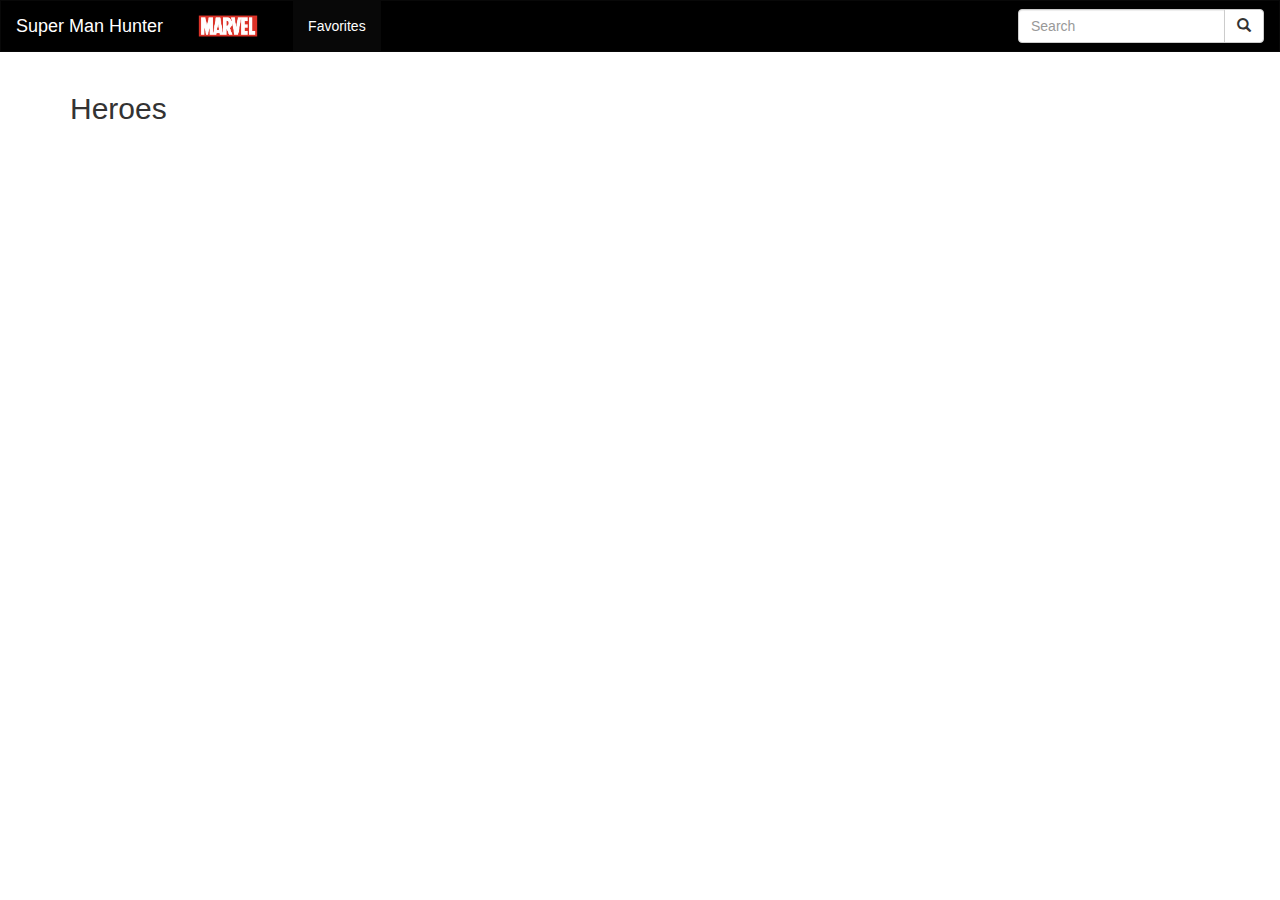
<file: index.html>
<!DOCTYPE html>
<html lang="en">

<head>
    <title>Superman Hunter</title>
    <meta charset="utf-8">
    <meta name="viewport" content="width=device-width, initial-scale=1">
    <link rel="stylesheet" href="https://maxcdn.bootstrapcdn.com/bootstrap/3.4.1/css/bootstrap.min.css">
    <link rel="stylesheet" href="./style.css">
    <script src="https://ajax.googleapis.com/ajax/libs/jquery/3.6.4/jquery.min.js"></script>
    <script src="https://maxcdn.bootstrapcdn.com/bootstrap/3.4.1/js/bootstrap.min.js"></script>
</head>

<body>
    <header>
        <nav class="navbar navbar-inverse nav-border">
            <div class="container-fluid">
                <div class="navbar-header">
                    <a class="navbar-brand" href="index.html">Super Man Hunter</a>
                    <a class="navbar-brand navbar-brand-centered" href="index.html">
                        <img src="./images/logo2.webp" class="logo" alt="Logo">
                    </a>
                </div>
                <ul class="nav navbar-nav">
                    <li class="active"><a href="index.html?showFavorites=true">Favorites</a></li>
                </ul>
                <form class="navbar-form navbar-right">
                    <div class="input-group">
                        <input type="text" class="form-control" placeholder="Search" name="search">
                        <div class="input-group-btn">
                            <button class="btn btn-default" type="submit">
                                <i class="glyphicon glyphicon-search"></i>
                            </button>
                        </div>
                    </div>
                </form>
            </div>
        </nav>

    </header>
    <main>
        <!-- show serach results -->
        <div class="container search-results" id="searchResults"></div>

        <!-- list of heroes -->
        <section id="hero" >
            <div class="container">
                <div class="section-title">
                    <h2 id="title">Heroes</h2>
                </div>
                <div id="heroesContainer"></div>
            </div>
        </section>

        <!-- Bootstrap Modal to show if there is no hero  -->
        <div class="modal fade" id="searchModal" tabindex="-1" role="dialog" aria-labelledby="searchModalLabel">
            <div class="modal-dialog" role="document">
                <div class="modal-content">
                    <div class="modal-header">
                        <button type="button" class="close" data-dismiss="modal" aria-label="Close">
                            <span aria-hidden="true">&times;</span>
                        </button>
                        <h4 class="modal-title" id="searchModalLabel">Search Results</h4>
                    </div>
                    <div class="modal-body" id="searchModalBody">
                        <p>No data found.</p>
                    </div>
                </div>
            </div>
        </div>

    </main>
    <script src="./js/main.js"></script>
    <script src="./js/search.js"></script>
</body>

</html>
</file>
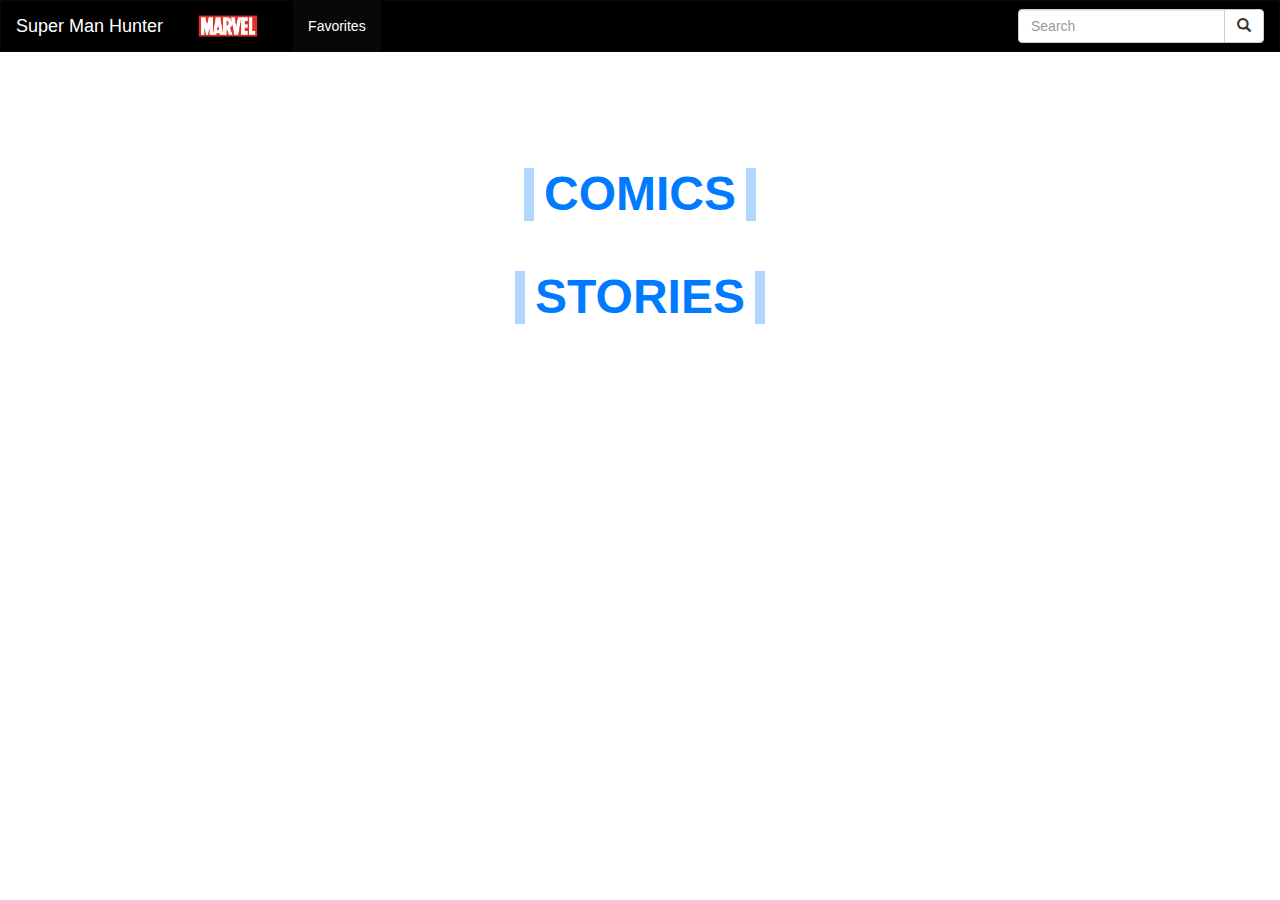
<file: detail.html>
<!DOCTYPE html>
<html lang="en">

<head>
    <title>Superman Hunter</title>
    <meta charset="utf-8">
    <meta name="viewport" content="width=device-width, initial-scale=1">
    <link rel="stylesheet" href="https://maxcdn.bootstrapcdn.com/bootstrap/3.4.1/css/bootstrap.min.css">
    <link rel="stylesheet" href="./style.css">
    <script src="https://ajax.googleapis.com/ajax/libs/jquery/3.6.4/jquery.min.js"></script>
    <script src="https://maxcdn.bootstrapcdn.com/bootstrap/3.4.1/js/bootstrap.min.js"></script>
</head>

<body>

    <header>
        <nav class="navbar navbar-inverse nav-border">
            <div class="container-fluid">
                <div class="navbar-header">
                    <a class="navbar-brand" href="index.html">Super Man Hunter</a>
                    <a class="navbar-brand navbar-brand-centered" href="index.html">
                        <img src="./images/logo2.webp" class="logo" alt="Logo">
                    </a>
                </div>
                <ul class="nav navbar-nav">
                    <li class="active"><a href="index.html?showFavorites=true">Favorites</a></li>
                </ul>
                <form class="navbar-form navbar-right">
                    <div class="input-group">
                        <input type="text" class="form-control" placeholder="Search" name="search">
                        <div class="input-group-btn">
                            <button class="btn btn-default" type="submit">
                                <i class="glyphicon glyphicon-search"></i>
                            </button>
                        </div>
                    </div>
                </form>
            </div>
        </nav>
    </header>
    <main>
        <!-- hero detail -->
        <section id="heroBio">
            <div class="hero-container" id="heroContainer"></div>
        </section>

        <!-- comic section -->
        <section id="comic">
            <h1 class="section-heading mb-4">
                <span class="comic-heading"> comics </span>
            </h1>

            <div id="comic-container">
            </div>
        </section>
        <!-- story section -->
        <section id="story">
            <h1 class="section-heading mb-4">
                <span class="comic-heading"> stories </span>
            </h1>

            <div id="story-container">

            </div>
        </section>


        <script src="./js/detail.js"></script>
    </main>
</body>

</html>
</file>
<file: style.css>
.nav-border {
  border-radius: 0px !important;
}

.navbar-inverse {
  background-color: #000;
  border-color: #080808;
}

.navbar-inverse .navbar-brand {
  color: #fff;
}

.navbar-form .input-group .input-group-btn {
  width: auto;
  height: auto;
}

.logo {
  width: 100px;
  height: 50px;
  margin-top: -15px;
}

.form-control {
  height: auto !important;
}

.row {
  justify-content: space-between;
}

@keyframes fadeInOut {
  0% {
    opacity: 1;
  }

  50% {
    opacity: 0.2;
  }

  100% {
    opacity: 1;
  }
}
/**********************************************Heroes page index.html ************************************/


.no-data-found {
  font-size: 5rem;
  font-weight: 700;
  color: #f00;
  text-align: center;
  animation: fadeInOut 2s infinite;
}


.hero {
  cursor: pointer;
  background: #fff;
  padding: 20px 0;
}


.image-container {
  overflow: hidden;
}


.image-container img {
  position: relative;
  overflow: hidden;
  width: 100%;
  height: 150px;
  object-fit: cover;
  border-radius: 5px 5px 0 0;
}

.hero .hero-info {
  padding: 25px 15px;
}

.hero .hero-info h4 {
  font-weight: 700;
  margin-bottom: 5px;
  font-size: 18px;
  color: #151515;

  overflow: hidden;
  white-space: nowrap;
  text-overflow: ellipsis;
}


.hero button {
  display: block;
  width: 100%;
  background-color: #007bff;
  color: #fff;
  border: none;
  border-radius: 3px;
  cursor: pointer;
  transition: background-color 0.3s ease, color 0.3s ease;
}


.hero button:hover {
  background-color: #ff0000;
  color: #ffffff;
}

.hero:hover {
  transform: scale(1.05);
}
@media (max-width: 767px) {
  .row {
    display: flex;
    flex-wrap: wrap;
  }
  .card-col {
    flex: 0 0 50% !important;
  }
}

@media (max-width: 575px) { 
  .row {
    display: flex;
    flex-wrap: wrap;
  }
  .card-col {
    flex: 0 0 100% !important;
  }
}


/*****************************************Detail Page ********************************/

.content img{
  height: 10vh;
  opacity: 0.8;
  background-image: url(https://ninjasfiles.s3.amazonaws.com/asset_0000000000000020_1549743985_macbook_mouse.jpg);
  background-size: cover;
  background-position: center;
  background-attachment: fixed;
  padding-top: 1.2rem;
}
.hero-container {
  padding: 2em;
  display: flex;
  align-items: center; 
  margin-bottom: 20px; 
}

.hero-image {
  flex: 0 0 30%; 
  margin-right: 20px; 
}

.hero-image img {
  width: 100%;
  height: auto; 
}

.hero-description {
  flex: 1; 
}

.hero-name {
  font-size: 24px;
  font-weight: bold;
  color: #333;
  margin: 0;
  text-transform: uppercase;
  text-shadow: 2px 2px 4px rgba(0, 0, 0, 0.2);
}

.hero-desc {
  font-size: 16px;
  line-height: 1.6;
  color: #666;
  margin: 10px 0;
  text-shadow: 1px 1px 2px rgba(0, 0, 0, 0.1);
}


section {
  display: flex;
  flex-direction: column;
  align-items: center;
}



#comic-container {
  box-sizing: border-box;
  display: flex;
  flex-wrap: wrap;
  padding: 0 50px;
  margin-bottom: 20px;
  justify-content: space-around;
}

@keyframes fadeInOut {
  0% { opacity: 1; }
  50% { opacity: 0.2; }
  100% { opacity: 1; }
}


.comic-heading {
  text-align: center;
  font-size: 48px;
  font-weight: bold;
  color: #007bff;
  text-transform: uppercase;
  position: relative;
  display: inline-block;
  animation: fadeInOut 2s infinite; 
}

.comic-heading::before,
.comic-heading::after {
  content: '';
  position: absolute;
  width: 10px;
  height: 100%;
  background-color: #007bff;
  top: 0;
  opacity: 0.3;
}

.comic-heading::before {
  left: -20px;
  animation: fadeInOut 2s infinite;
}

.comic-heading::after {
  right: -20px;
  animation: fadeInOut 2s infinite;
}

.comic-image-container {
  max-width: 300px;
  overflow: hidden;
  margin: 10px;
  background-size: cover;
  background-repeat: no-repeat;
  position: relative;
}

.comic-image-container img {
  width: 100%;
  height: 100%;
}

.comic-details {
  position: absolute;
  bottom: 0;
  left: 0;
  width: 100%;
  background-color: rgba(0, 0, 0, 0.7);
  color: white;
  padding: 10px;
}

.comic-details h3 {
  font-size: 18px;
  font-weight: bold;
  margin-bottom: 5px;
}

.comic-details  p {
  font-size: 14px;
}

.comic-image-container:hover {
  box-shadow: 0 0 20px #74ADC8;
}

#story-container {
  display: flex;
  flex-wrap: wrap;
  justify-content: center;
}

.story-container {
  max-width: 300px;
  margin: 10px;
  background-image: linear-gradient(rgba(0, 0, 0, 0.3), rgba(0, 0, 0, 0.5));

  background-size: cover;
  background-repeat: no-repeat;
  position: relative;
  border-radius: 10px;
  transition: box-shadow 0.3s ease-in-out;
}

.story-details {
  padding: 10px;
  color: white;
  text-align: center;
  opacity: 1;
}


.story-details h3 {
  font-size: 1.5rem;
  font-weight: bold;
  margin-bottom: 10px;
  text-shadow: 2px 2px 4px rgba(0, 0, 0, 0.5);
}

.story-details p {
  font-size: 1rem;
  line-height: 1.3;
  color: #f0f0f0;
}
</file>
